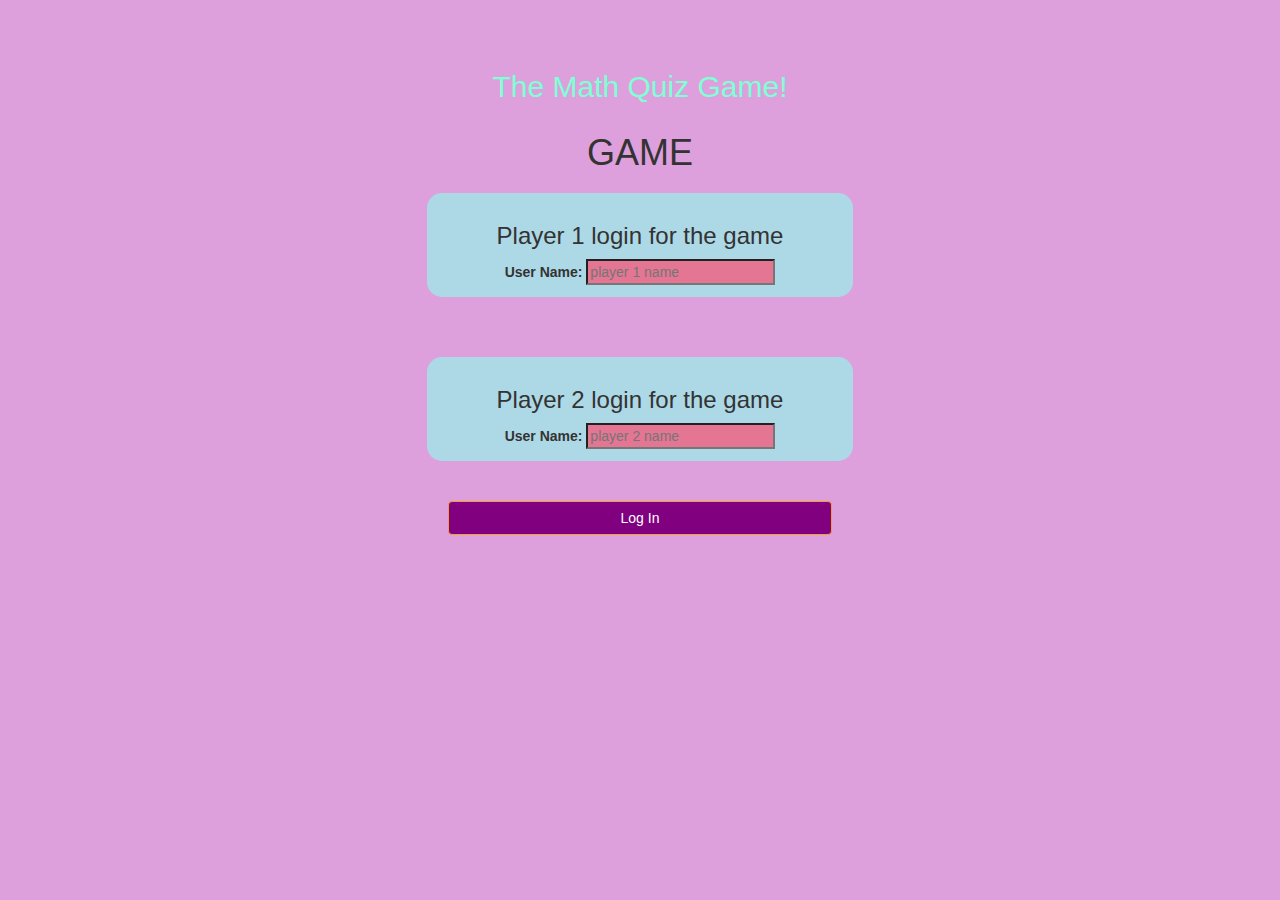
<file: index.html>
<!DOCTYPE html>
<html>
<head>
	<title>Guess The Word</title>

<meta name="viewport" content="width=device-width, initial-scale=1">
<link rel="stylesheet" href="https://maxcdn.bootstrapcdn.com/bootstrap/3.4.0/css/bootstrap.min.css">
<script src="https://ajax.googleapis.com/ajax/libs/jquery/3.4.1/jquery.min.js"></script>
<script src="https://maxcdn.bootstrapcdn.com/bootstrap/3.4.0/js/bootstrap.min.js"></script>
<link href="https://fonts.googleapis.com/css2?family=Are+You+Serious&family=Grape+Nuts&family=Special+Elite&display=swap" rel="stylesheet">
<link rel="stylesheet" type="text/css" href="style.css">

<script src="main.js"></script>
</head>
<body id="login_screen">
    <h4 id="player1_name"></h4> <span id="player1_score"></span>
    <br>
    <h4 id="player2_name"></h4> <span id="player2_score"></span>

    <div class="container">
       <center>
        <h2 style="color:aquamarine;">The Math Quiz Game!</h2>

       </center> 
    </div>
<center>
	<h1>GAME</h1>

	<div class="col-lg-4 col-md-4 col-sm-8 col_xs-11 login_div1">
		<h3>Player 1 login for the game</h3>
		<label>User Name:</label>
		<input type="text" id="player1_name_input" class="font-control" placeholder="player 1 name">
		<br>
	</div>
<br>
	<div class="col-lg-4 col-md-4 col-sm-8 col_xs-11 login_div2">
		<h3>Player 2 login for the game</h3>
		<label>User Name:</label>
		<input type="text" id="player2_name_input" class="font-control" placeholder="player 2 name">
		<br>
	</div>
	<br>
	<button id="button" class="btn btn-warning" onclick="addUser()" style="width:30%" <link rel="preconnect" href="https://fonts.googleapis.com">
        <link rel="preconnect" href="https://fonts.gstatic.com" crossorigin> Log In </button>
</center>
</body>
</html>
</file>
<file: style.css>
#login_screen{
    background:plum;
    text-align: center;

}
#game_screen{
    background:plum;
    text-align: center;
    
}
.login_div1 , .login_div2{
    background:lightblue;
    padding: 10px;
    float: none;
    border-radius: 15px;
    margin: 20px;
}

#player1_name , #player2_name{

    display: inline-block;
}

#word{
    width:60%;
}
#word_display{
    letter-spacing: 5px;
}

#output
{
background: purple;
border-radius: 10px;
border-top: 10px solid wheat;
padding: 10px;
float: none;
text-align: left;
}
input{
    background-color:rgb(228, 117, 147) ;
}
#button{
    background-color: purple;
}
</file>
